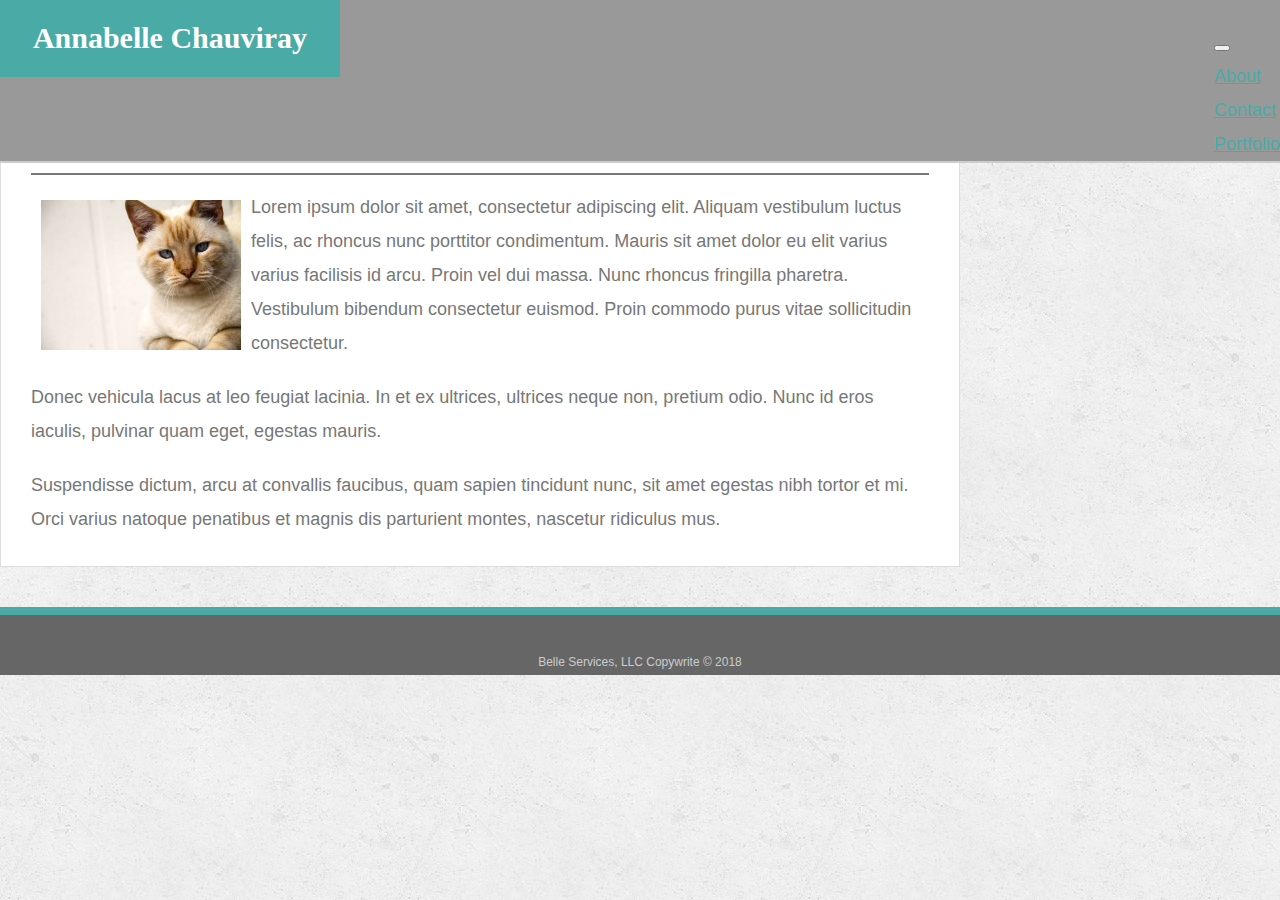
<file: index.html>
<!doctype html>
<html lang="en-us">

<head>
  <meta charset="UTF-8">
  <title>My Bootstrap Portfolio</title>
  <link rel="stylesheet" type="text/css" href="assets/css/reset.css">
  <link rel="stylesheet" type="text/css" href="assets/css/style.css">
  <link rel="stylesheet" href="https://stackpath.bootstrapcdn.com/bootstrap/4.1.1/css/bootstrap.min.css" integrity="sha384-WskhaSGFgHYWDcbwN70/dfYBj47jz9qbsMId/iRN3ewGhXQFZCSftd1LZCfmhktB" crossorigin="anonymous">
</head>

<body>
    <!-- MY HEADER -->
    <div class="row" id="masterhead">
        <div class="col-sm-1"></div>
        <div class="col-md-4">
            <h1 id="logo">Annabelle Chauviray</h1>
        </div>
        <div class="col-md-4">
            <nav class="navbar navbar-expand-lg navbar-light" style="float:right;">
                <button class="navbar-toggler" type="button" data-toggle="collapse" data-target="#navbarTogglerDemo03" aria-controls="navbarTogglerDemo03" aria-expanded="false" aria-label="Toggle navigation">
                      <span class="navbar-toggler-icon"></span>
                </button>
                    <div class="collapse navbar-collapse" id="navbarTogglerDemo03">
                      <ul class="navbar-nav mr-auto mt-2 mt-lg-0">
                        <li class="nav-item">
                          <a class="nav-link" href="index.html">About</a>
                        </li>
                        <li class="nav-item">
                          <a class="nav-link" href="contact.html">Contact</a>
                        </li>
                        <li class="nav-item">
                          <a class="nav-link" href="portfolio.html">Portfolio</a>
                        </li>
                      </ul>
                    </div>
            </nav>
        </div>
        <div class="col-md-1"></div>
    </div>

    <!-- MY MAIN SECTION -->
        
    <div class="row">
        <div class="col-md-2"></div>
        <div class="col-md-8" id="main-container">
            <div class="row">
                <div class="col-sm-12">
                    <h2>About me</h2>
                </div>
                <div class="row">
                    <div class="col-sm-12">
                        <img src="assets/images/cat.jpg" alt="Annabelle" class="img-thumbnail" style="width: 200px; height: 150px; float: left; margin:10px;">

                        <p class="text-justify">Lorem ipsum dolor sit amet, consectetur adipiscing elit. Aliquam vestibulum luctus felis, ac rhoncus nunc porttitor condimentum. Mauris sit amet dolor eu elit varius varius facilisis id arcu. Proin vel dui massa. Nunc rhoncus fringilla pharetra. Vestibulum bibendum consectetur euismod. Proin commodo purus vitae sollicitudin consectetur.</p>

                        <p class="text-justify">Donec vehicula lacus at leo feugiat lacinia. In et ex ultrices, ultrices neque non, pretium odio. Nunc id eros iaculis, pulvinar quam eget, egestas mauris.</p>

                        <p class="text-justify">Suspendisse dictum, arcu at convallis faucibus, quam sapien tincidunt nunc, sit amet egestas nibh tortor et mi. Orci varius natoque penatibus et magnis dis parturient montes, nascetur ridiculus mus.</p>
                    </div>
                </div>   
            </div>
        </div>
    </div>

    <!-- MY FOOTER -->

    <div class="fixed-bottom" id="footer">Belle Services, LLC Copywrite &copy; 2018</div>

</body>

</html>
</file>
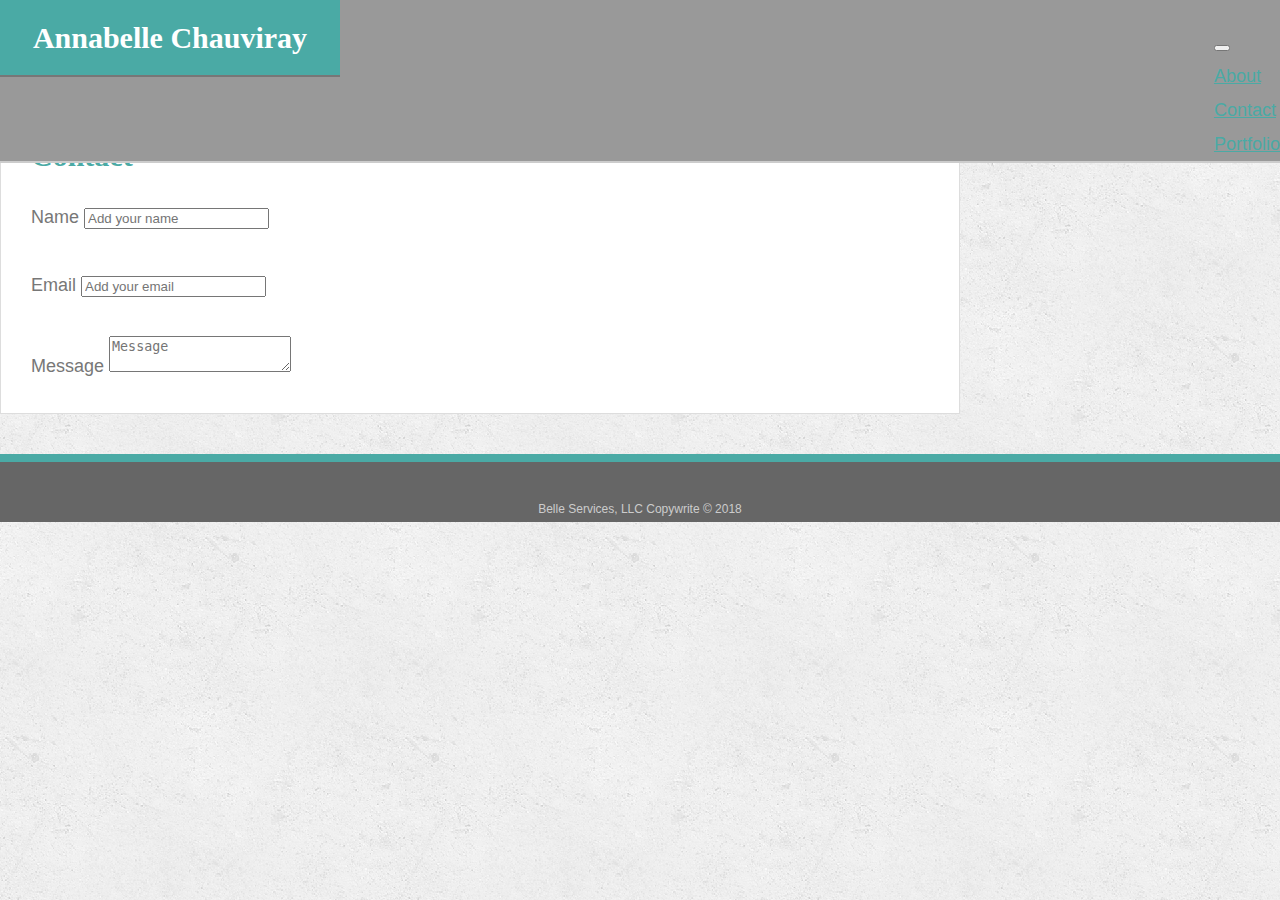
<file: contact.html>
<!doctype html>
<html lang="en-us">

<head>
  <meta charset="UTF-8">
  <title>My Bootstrap Portfolio</title>
  <link rel="stylesheet" type="text/css" href="assets/css/reset.css">
  <link rel="stylesheet" type="text/css" href="assets/css/style.css">
  <link rel="stylesheet" href="https://stackpath.bootstrapcdn.com/bootstrap/4.1.1/css/bootstrap.min.css" integrity="sha384-WskhaSGFgHYWDcbwN70/dfYBj47jz9qbsMId/iRN3ewGhXQFZCSftd1LZCfmhktB"
    crossorigin="anonymous">
</head>

<body>
  <!-- MY HEADER -->
  <div class="container-fluid">
    <div class="row" id="masterhead">
      <div class="col-sm-1"></div>
      <div class="col-md-4">
        <h2 id="logo">Annabelle Chauviray</h2>
      </div>
      <div class="col-md-4">
        <nav class="navbar navbar-expand-lg navbar-light" style="float:right;">
          <button class="navbar-toggler" type="button" data-toggle="collapse" data-target="#navbarTogglerDemo03" aria-controls="navbarTogglerDemo03"
            aria-expanded="false" aria-label="Toggle navigation">
            <span class="navbar-toggler-icon"></span>
          </button>
          <div class="collapse navbar-collapse" id="navbarTogglerDemo03">
            <ul class="navbar-nav mr-auto mt-2 mt-lg-0">
              <li class="nav-item">
                <a class="nav-link" href="index.html">About</a>
              </li>
              <li class="nav-item">
                <a class="nav-link" href="contact.html">Contact</a>
              </li>
              <li class="nav-item">
                <a class="nav-link" href="portfolio.html">Portfolio</a>
              </li>
            </ul>
          </div>
        </nav>
      </div>
      <div class="col-md-1"></div>
    </div>
    <!-- MY MAIN SECTION -->
    <div class="container-fluid">
      <div class="row">
        <div class="col-md-2"></div>
        <div class="col-md-8" id="main-container">
          <div class="row">
            <div class="col-lg-12">
              <h1>Contact</h1>
              <form>
                <div class="form-control">
                  <label>Name</label>
                  <input type="text" class="form-control" placeholder="Add your name">
                </div>
                <br>
                <div class="form-control">
                  <label>Email</label>
                  <input type="text" class="form-control" placeholder="Add your email">
                </div>
                <br>
                <div class="form-control">
                  <label>Message</label>
                  <textarea type="text" class="form-control" placeholder="Message"></textarea>
                </div>
              </form>
            </div>
          </div>
        </div>
      </div>
    </div>

    <!-- MY FOOTER -->

    <div class="fixed-bottom" id="footer">Belle Services, LLC Copywrite &copy; 2018</div>

</body>

</html>
</file>
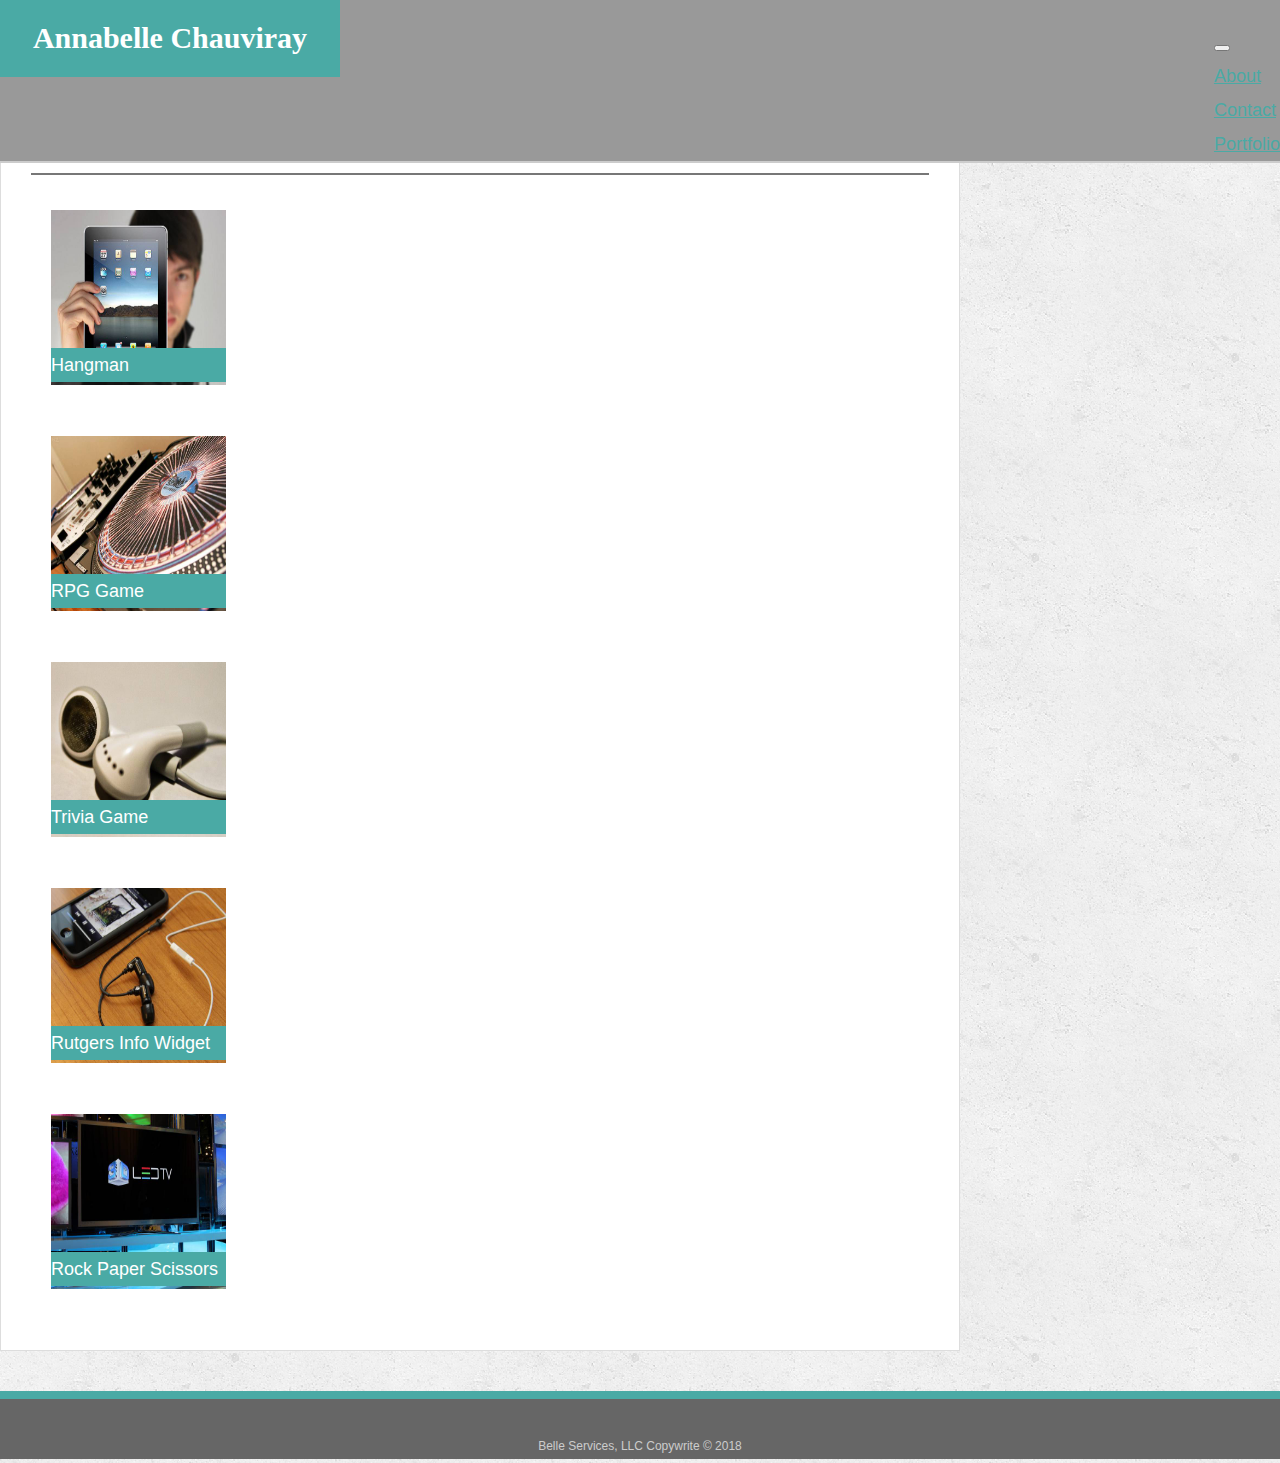
<file: portfolio.html>
<!doctype html>
<html lang="en-us">

<head>
  <meta charset="UTF-8">
  <title>My Bootstrap Portfolio</title>
  <link rel="stylesheet" type="text/css" href="assets/css/reset.css">
  <link rel="stylesheet" type="text/css" href="assets/css/style.css">
  <link rel="stylesheet" href="https://stackpath.bootstrapcdn.com/bootstrap/4.1.1/css/bootstrap.min.css" integrity="sha384-WskhaSGFgHYWDcbwN70/dfYBj47jz9qbsMId/iRN3ewGhXQFZCSftd1LZCfmhktB"
    crossorigin="anonymous">
</head>

<body>
  <!-- MY HEADER -->

  <div class="row" id="masterhead">
    <div class="col-sm-1"></div>
    <div class="col-md-4">
      <h1 id="logo">Annabelle Chauviray</h1>
    </div>
    <div class="col-md-4">
      <nav class="navbar navbar-expand-lg navbar-light" style="float:right;">
        <button class="navbar-toggler" type="button" data-toggle="collapse" data-target="#navbarTogglerDemo03" aria-controls="navbarTogglerDemo03"
          aria-expanded="false" aria-label="Toggle navigation">
          <span class="navbar-toggler-icon"></span>
        </button>
        <div class="collapse navbar-collapse" id="navbarTogglerDemo03">
          <ul class="navbar-nav mr-auto mt-2 mt-lg-0">
            <li class="nav-item">
              <a class="nav-link" href="index.html">About</a>
            </li>
            <li class="nav-item">
              <a class="nav-link" href="contact.html">Contact</a>
            </li>
            <li class="nav-item">
              <a class="nav-link" href="portfolio.html">Portfolio</a>
            </li>
          </ul>
        </div>
      </nav>
    </div>
    <div class="col-md-1"></div>
  </div>

  <!-- MY MAIN SECTION -->

  <div class="row">
    <div class="col-md-2"></div>
    <div class="col-md-8" id="main-container">
      <div class="row">
        <div class="col-sm-12">
          <h2>Portfolio</h2>
        </div>
        <div class="row" id="box-search">
          <div class="thumbnail text-center">
            <img src="assets/images/technics-q-c-640-480-1.jpg" alt="Hangman" class="img-responsive">
            <div class="caption">
              <p>Hangman</p>
            </div>
          </div>
          <div class="thumbnail text-center">
            <img src="assets/images/technics-q-c-640-480-2.jpg" alt="rpg" class="img-responsive">
            <div class="caption">
              <p>RPG Game</p>
            </div>
          </div>
          <div class="thumbnail text-center">
            <img src="assets/images/technics-q-c-640-480-5.jpg" alt="Trivia Game" class="img-responsive">
            <div class="caption">
              <p>Trivia Game</p>
            </div>
          </div>
          <div class="thumbnail text-center">
            <img src="assets/images/technics-q-c-640-480-7.jpg" alt="Rutgers Info Widget" class="img-responsive">
            <div class="caption">
              <p>Rutgers Info Widget</p>
            </div>
          </div>
        </div>
        <div class="row" id="box-search">
          <div class="thumbnail text-center">
            <img src="assets/images/technics-q-c-640-480-9.jpg" alt="Rock Paper Scissors" class="img-responsive">
            <div class="caption">
              <p>Rock Paper Scissors</p>
            </div>
          </div>
        </div>
      </div>
    </div>
  </div>
  <!-- MY FOOTER -->

  <div class="fixed-bottom" id="footer">Belle Services, LLC Copywrite &copy; 2018</div>

</body>

</html>
</file>
<file: assets/css/style.css>
body {
  font-family: Arial, "Helvetica Neue", Helvetica, sans-serif;
  font-size: 18px;
  line-height: 34px;
  color: #777;
  background: url("../images/concrete_seamless.png");
}

* {
  box-sizing: border-box;
}

/* general */

.container {
  width: 100%;
  max-width: 960px;
  margin: 0 auto;
  clear: both;
}

h2,
h3,
p {
  margin-bottom: 20px;
}

p:last-child {
  margin-bottom: 0;
}

h1,
h2,
h3 {
  font-family: Georgia, Times, "Times New Roman", serif;
  font-weight: 700;
  color: #4aaaa5;
}

h1 {
  
  padding-bottom: 20px;
  font-size: 30px;
  line-height: 49px;
}

h2,
h3 {
  font-size: 22px;
}

/* header */

#head-container{
  background-color: red;
}

#masterhead {
  position: fixed;
  z-index: 99;
  width: 100%;
  margin: 0 0 30px;
  overflow: auto;
  background-color: #999;
  border-bottom: 2px solid #ccc;
}

#logo {
  float: left;
  width: 340px;
  height:77px;
  font-family: Georgia, Times, "Times New Roman", serif;
  font-size: 30px;
  font-weight: 700;
  line-height:75px;
  color: #fff;
  text-align: center;
  text-decoration: none;
  background: #4aaaa5;
  margin-bottom:-0.5rem;
}

nav {
  margin-top: 25px;
}

.nav-link:link {
  color: #4aaaa5;
}
.nav-link:visited {
  color:goldenrod;
}
.nav-link:hover {
  color:orange;
}
.nav-link:active {
  color: #4aaaa5;
}

nav a:first-child {
  border-left: 0 none;
}

/* footer */

#footer {
  padding: 30px 0;
  clear: both;
  font-size: 12px;
  color: #fff;
  color: #ccc;
  text-align: center;
  background: #666;
  border-top: 8px solid #4aaaa5;
  height: 50px;
}

h3, h2 {
  padding-bottom: 20px;
  margin-bottom: 15px;
  line-height: 22px;
  border-bottom: 2px solid #777;
}

/* main */

#main-container {
  padding-top: 130px;
  clear: both;
  float: left;
  width: 100%;
  height: 80%;
  max-width: 960px;
  padding: 30px;
  margin: 100px 0 40px;
  background: #fff;
  border: 1px solid #ddd;
}

/* Portfolio */

img{
  height: 175px;
  width: 175px;
  margin: 20px;
}

.thumbnail {
  position: relative;
}

.caption {
  position: absolute;
  margin-left: 20px;
  top: 70%;
 float: left;
  width: 175px;
  background-color: #4aaaa5;
  color:white;
}
</file>
